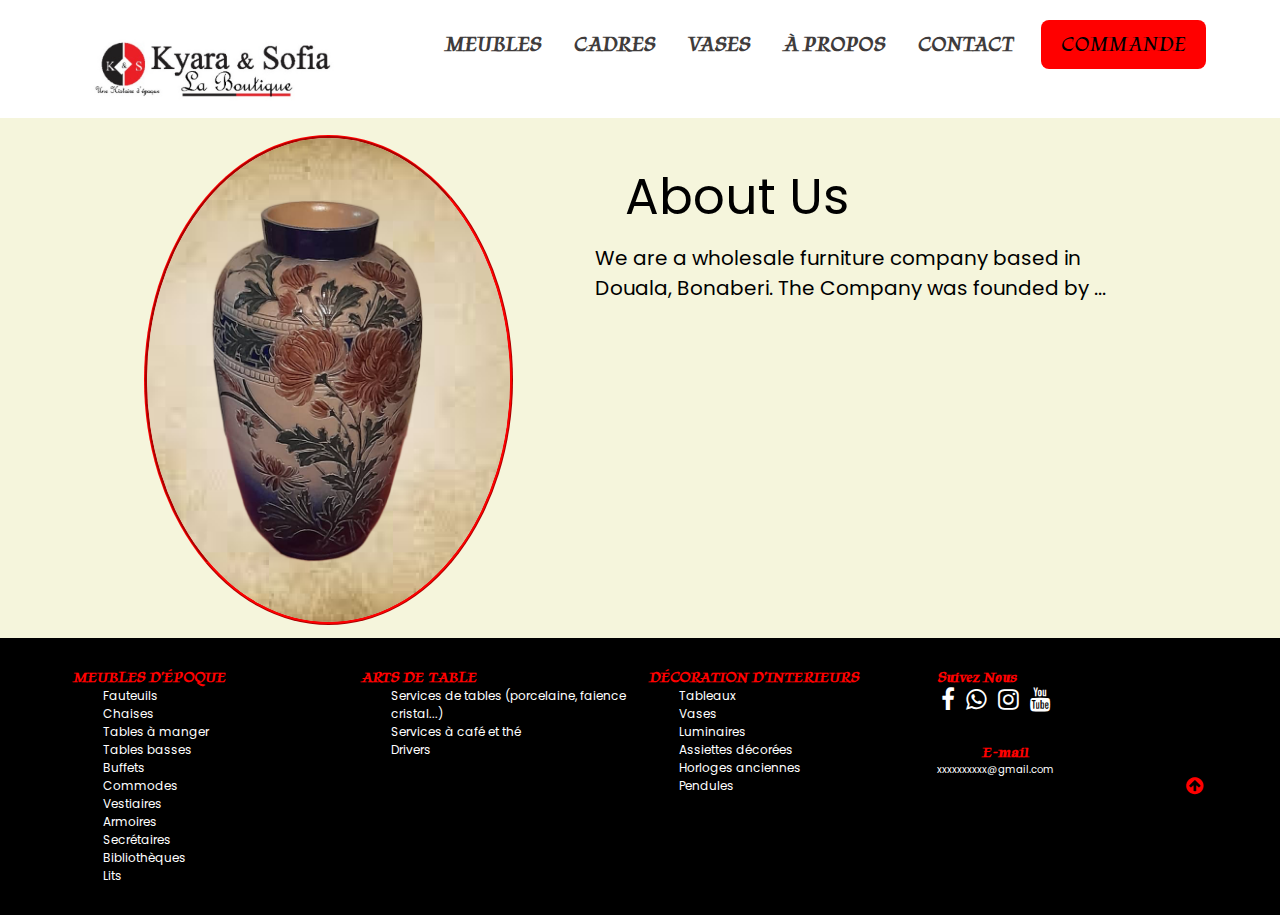
<file: about.html>
<!DOCTYPE html>
<html lang="en">
<head>
    <meta charset="UTF-8">
    <meta http-equiv="X-UA-Compatible" content="IE=edge">
    <meta name="viewport" content="width=device-width, initial-scale=1.0">
    <title>kyara&Sofia</title>
    <link rel="stylesheet" href="./css/globalStyles.css">
      <!-- ===== Link Swiper's CSS ===== -->
      <link rel="stylesheet" href="https://unpkg.com/swiper/swiper-bundle.min.css"/>
      <link rel="preconnect" href="https://fonts.googleapis.com">
      <link rel="preconnect" href="https://fonts.gstatic.com" crossorigin>
      <link href="https://fonts.googleapis.com/css2?family=Tapestry&display=swap" rel="stylesheet">
      <!-- ===== Fontawesome CDN Link ===== -->
      <link rel="stylesheet" href="https://cdnjs.cloudflare.com/ajax/libs/font-awesome/6.0.0-beta3/css/all.min.css"/>
    <!-- Font Awesome Icons -->
    <link rel="stylesheet" href="./css/all.css">
    <link rel="stylesheet" href="https://cdnjs.cloudflare.com/ajax/libs/font-awesome/4.7.0/css/font-awesome.min.css">
    <link href="./css/aos.css" rel="stylesheet">
    <link href="./css/about.css" rel="stylesheet">
</head>
<body>
    <div class="nav">
        <div class="container">
            <div class="nav__wrapper">
                <a href="index.html">
                    <img src="./img/logo.jpg" alt="anne shop">
                </a>
                <!-- /*-======================== navigation styling====================================== */ -->
                <nav>
                    <div class="nav__icon">
                        <svg
                                xmlns="http://www.w3.org/2000/svg"
                                width="24"
                                height="24"
                                viewBox="0 0 24 24"
                                fill="none"
                                stroke="currentColor"
                                stroke-width="2"
                                stroke-linecap="round"
                                stroke-linejoin="round"
                                class="feather feather-menu">
                                <line x1="3" y1="12" x2="21" y2="12" />
                                <line x1="3" y1="6" x2="21" y2="6" />
                                <line x1="3" y1="18" x2="21" y2="18" />
                       </svg>
                    </div>
                    <div class="nav__bgOverlay" ></div>

                    <ul class="nav__list" >


                    <div class="nav__close">
                        <svg
                                xmlns="http://www.w3.org/2000/svg"
                                width="24"
                                height="24"
                                viewBox="0 0 24 24"
                                fill="none"
                                stroke="currentColor"
                                stroke-width="2"
                                stroke-linecap="round"
                                stroke-linejoin="round"
                                class="feather feather-x">
                                <line x1="18" y1="6" x2="6" y2="18" />
                                <line x1="6" y1="6" x2="18" y2="18" />
                                </svg>
                    </div> 
                    <div class="nav__list__wrapper">
                        
                            <li><a href="category-chairs.html" class="nav__link">MEUBLES</a></li>
                            <li><a href="category-frame.html" class="nav__link">CADRES</a></li>
                            <li><a href="category-vase.html" class="nav__link">VASES</a></li>
                            <li><a href="about.html" class="nav__link">À PROPOS</a></li>
                            <li><a href="contact.html" class="nav__link">CONTACT</a></li>
                            <li><a href="commande.html" class="btn primary-btn">COMMANDE</a></li>
                        
                    </div> 
                </ul>
                </nav>
            </div>
        </div>
    </div>
    <!-- <!-======================== navigation styling====================================== > -->
    <!-- <!-======================== navigation styling====================================== > -->

    <section class="container">
        <div class="site-content">

            
            <div class="posts">
                <div class="post-content" >
                    <div class="post-image">
                        <div>
                            <img src="./img/vase 1.png" class="img" alt="blog1">
                        </div>
                    </div>
               </div>
            </div>

            <aside class="sidebar">
                <div class="category">
                    <div class="aboutheader">About Us</div>
                    <div class="aboutcontent"> 
                            We are a wholesale furniture company based in Douala, Bonaberi. The Company was founded by ...
                    </div>

                    </ul>
                </div>

            </aside>
        </div>
    </section>
    
 <!-- <!-======================== navigation styling====================================== > -->
<!-- -------------x------------- Footer --------------------x------------------- -->
    <footer class="footer">
        <div class="container">
            <div class="about-us" >
                <h2>MEUBLES D'ÉPOQUE</h2>
                <div>
                     <ul class="meubles">
                         <li>Fauteuils</li>
                         <li>Chaises</li>
                         <li>Tables  à manger</li>
                         <li>Tables basses</li>
                         <li>Buffets</li>
                         <li>Commodes</li>
                         <li>Vestiaires</li>
                         <li>Armoires </li>
                         <li>Secrétaires</li>
                         <li>Bibliothèques</li>
                         <li>Lits</li>
                     </ul>
               </div>
                
            </div>
            <div class="newsletter" >
                <h2>ARTS DE TABLE</h2>
                <ul>
                    <li>Services de tables (porcelaine, faience cristal...)</li>
                    <li>Services à café et thé  </li>
                    <li>Drivers</li>
                </ul>
            </div>
            <div class="instagram" >
                <h2>DÉCORATION D'INTERIEURS</h2>
                <div >
                   <ul>
                       <li>Tableaux</li>
                       <li>Vases</li>
                       <li>Luminaires</li>
                       <li>Assiettes décorées</li>
                       <li>Horloges anciennes</li>
                       <li>Pendules</li>
                   </ul>
                </div>
            </div>
            <div class="follow" >
                <h2>Suivez Nous</h2>
               
                <div>
                    <i class="fa fa-facebook" style='font-size:24px'></i>
                    <i class="fa fa-whatsapp"style='font-size:24px'></i>
                    <i class="fa fa-instagram" style='font-size:24px'></i>
                    <i class="fa fa-youtube" style='font-size:24px'></i>
                </div>
                <h2 class="email">E-mail</h2>
                <div class="emaill">xxxxxxxxxx@gmail.com</div>
            </div>
        </div>
       
        <div class="move-up">
            <span><i class="fa fa-arrow-circle-up fa-2x" style="color: red;"></i></span>
        </div>
    </footer>

    <!-- -------------x------------- Footer --------------------x------------------- -->
    <!-- Jquery Library file -->
    <script src="./js/Jquery3.4.1.min.js"></script>
    <!-- Swiper JS -->
  <script src="https://unpkg.com/swiper/swiper-bundle.min.js"></script>

   <!-- aos scripts -->
   <script src="https://unpkg.com/aos@next/dist/aos.js"></script>
    <script src="./js/index.js"></script>
</body>
</html>
</file>
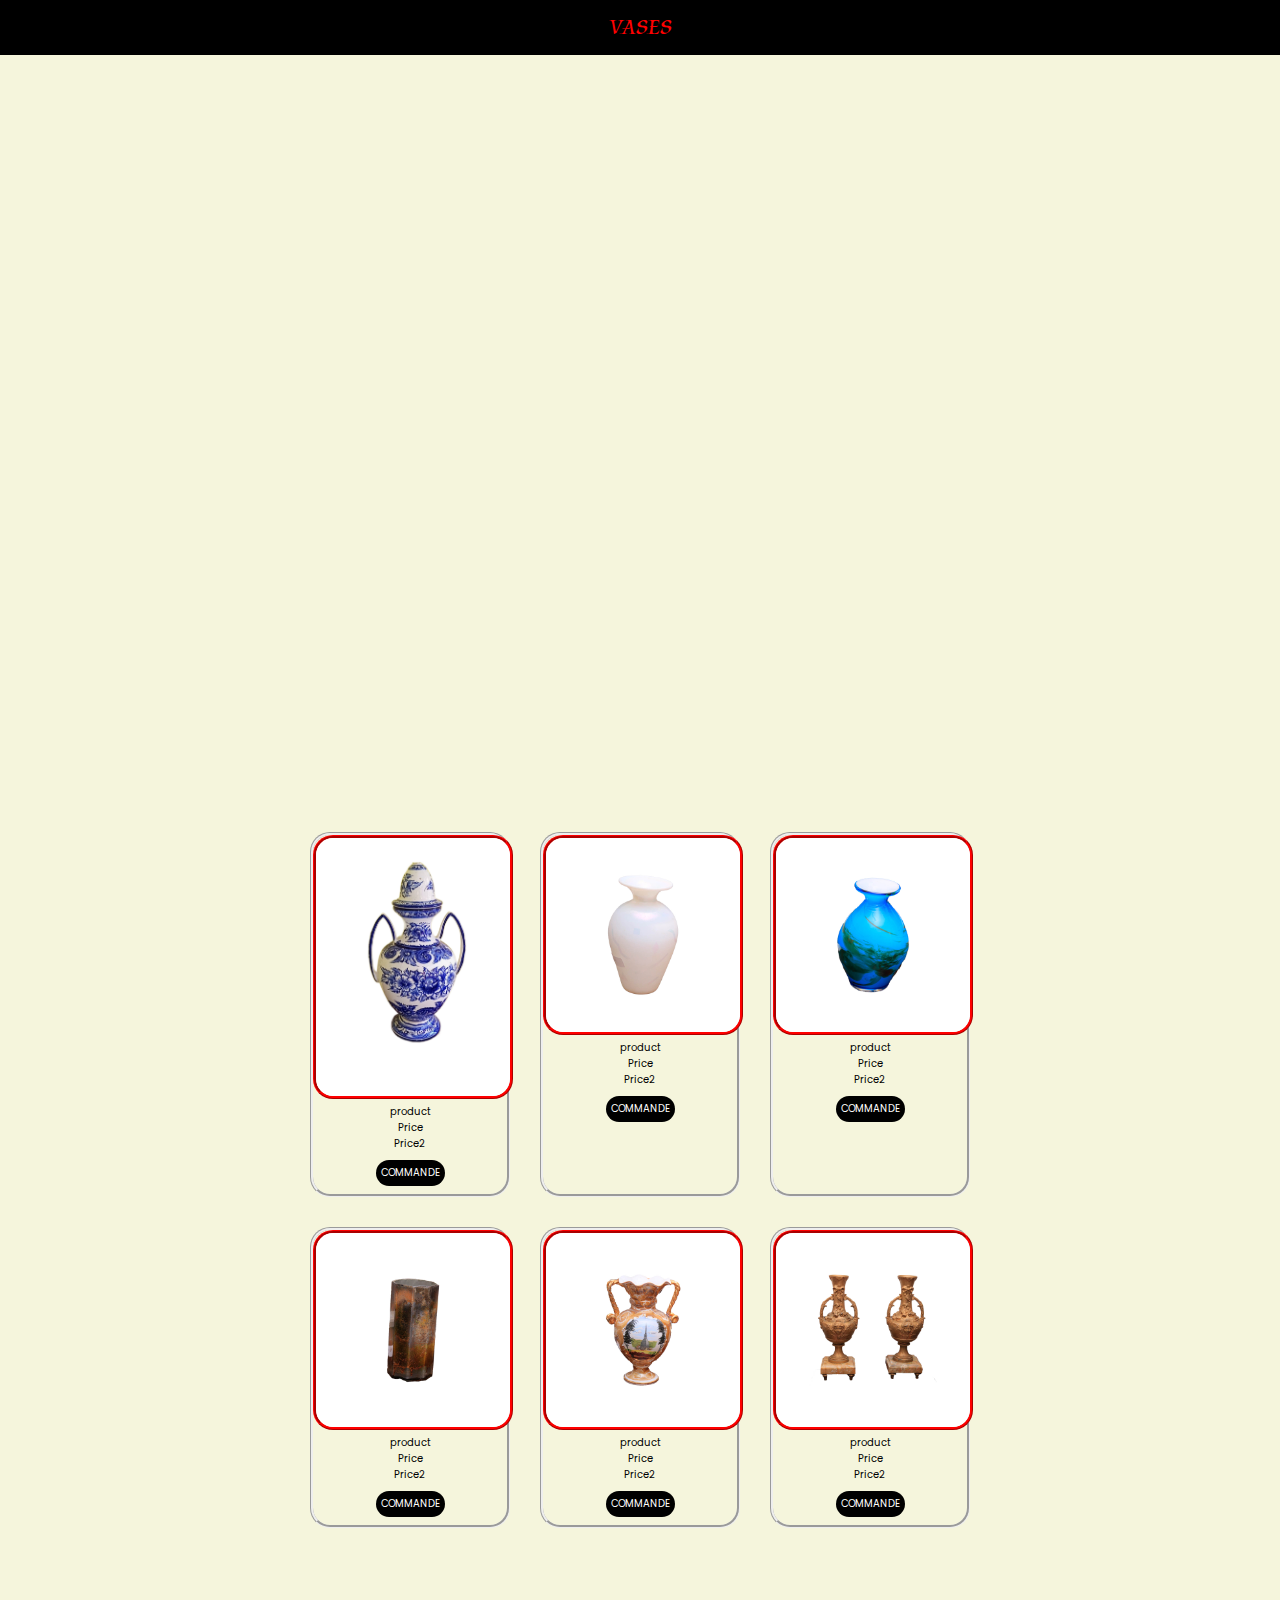
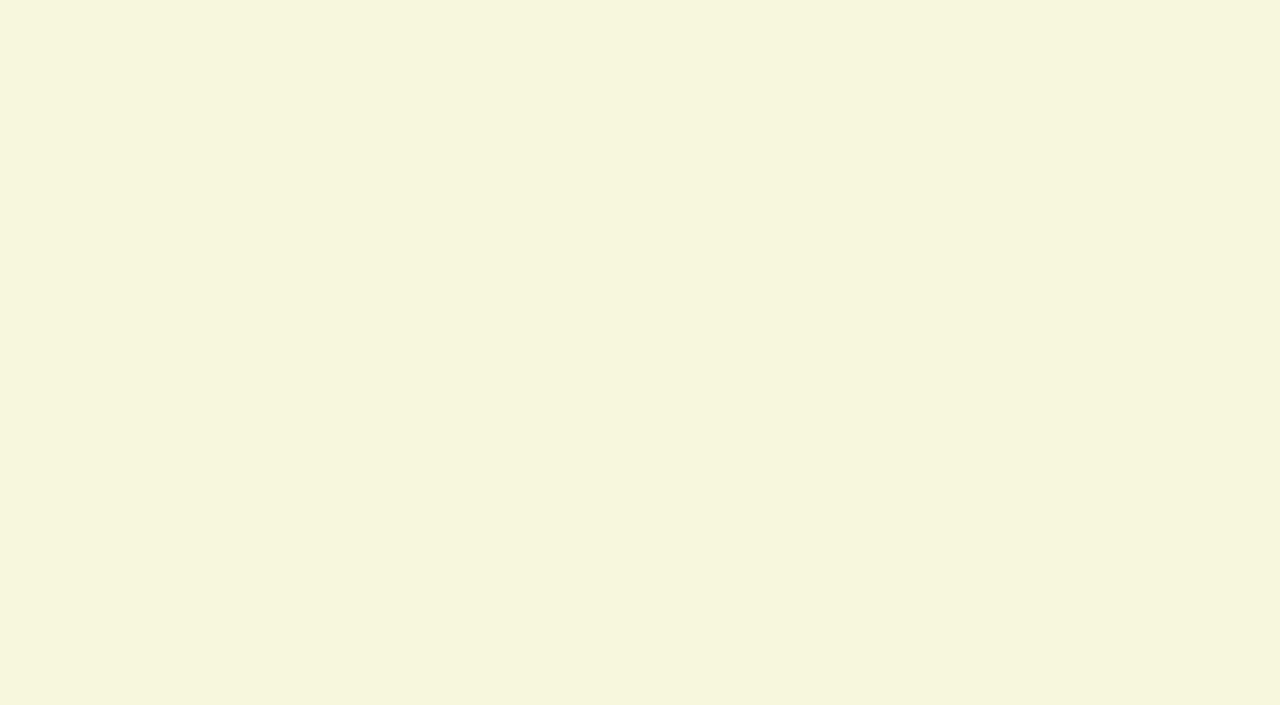
<file: categories.html>
<!DOCTYPE html>
<html lang="en"> 
<head>
    <meta charset="UTF-8">
    <meta http-equiv="X-UA-Compatible" content="IE=edge">
    <meta name="viewport" content="width=device-width, initial-scale=1.0">
    <title>kyara&Sofia</title>
     <!-- ===== Fontawesome CDN Link ===== -->
  
     <link rel="stylesheet" href="https://cdnjs.cloudflare.com/ajax/libs/font-awesome/6.0.0-beta3/css/all.min.css"/>
    <link rel="stylesheet" href="./css/globalStyles.css">
      <!-- ===== Link Swiper's CSS ===== -->
     <link rel="stylesheet" href="https://unpkg.com/swiper/swiper-bundle.min.css"/>
    <link href="./css/categories.css" rel="stylesheet">
      
    <!-- Font Awesome Icons -->
    
    <link rel="stylesheet" href="https://cdnjs.cloudflare.com/ajax/libs/font-awesome/4.7.0/css/font-awesome.min.css">
    <link rel="preconnect" href="https://fonts.googleapis.com">
    <link rel="preconnect" href="https://fonts.gstatic.com" crossorigin>
    <link href="./css/aos.css" rel="stylesheet">
    
<link rel="preconnect" href="https://fonts.gstatic.com" crossorigin>
<link href="https://fonts.googleapis.com/css2?family=Tapestry&display=swap" rel="stylesheet">

      <!-- ===== Fontawesome CDN Link ===== -->
     
</head>
<body>
    
    <!-- <!-======================== navigation styling====================================== > -->
   
    <div class="cat-title">VASES</div> 
    <div class="vasespace"></div>
    <section class="section">
      
        <div class="category">
            <div class="product">
                <div class="image">
                <img src="./img/vase 5.png" alt="pic 1">
                </div>
                <div class="productID"  >product</div>
                <div>Price</div>
                <div>Price2</div>
                <div><a href="./commande.html">COMMANDE</a></div>
            </div>
            <div class="product">
                <div class="image">
                <img src="./pics/vase/60.jpg" alt="pic 1">
                </div>
                <div class="productID" >product</div>
                <div>Price</div>
                <div>Price2</div>
                <div><a href="./commande.html">COMMANDE</a></div>
            </div>
            <div class="product">
                <div class="image">
                <img src="./pics/vase/61.jpg" alt="pic 1">
                </div>
                <div class="productID" >product</div>
                <div>Price</div>
                <div>Price2</div>
                <div><a href="./commande.html">COMMANDE</a></div>
            </div>
            <div class="product">
                <div class="image">
                <img src="./pics/vase/62.jpg" alt="pic 1">
                </div>
                <div class="productID" >product</div>
                <div>Price</div>
                <div>Price2</div>
                <div><a href="./commande.html">COMMANDE</a></div>
            </div>
            <div class="product">
                <div class="image">
                <img src="./pics/vase/63.jpg" alt="pic 1">
                </div>
                <div class="productID" >product</div>
                <div>Price</div>
                <div>Price2</div>
                <div><a href="./commande.html">COMMANDE</a></div>
            </div>
            <div class="product">
                <div class="image">
                <img src="./pics/vase/64.jpg" alt="pic 1">
                </div>
                <div class="productID" >product</div>
                <div>Price</div>
                <div>Price2</div>
                <div><a href="./commande.html">COMMANDE</a></div>
            </div>
          
            </div>
          
    

    </div>
   
    </section>

    <div class="vasespace"></div>


     <!-- <!-======================== categories styling====================================== > -->

</body>
</html>
</file>
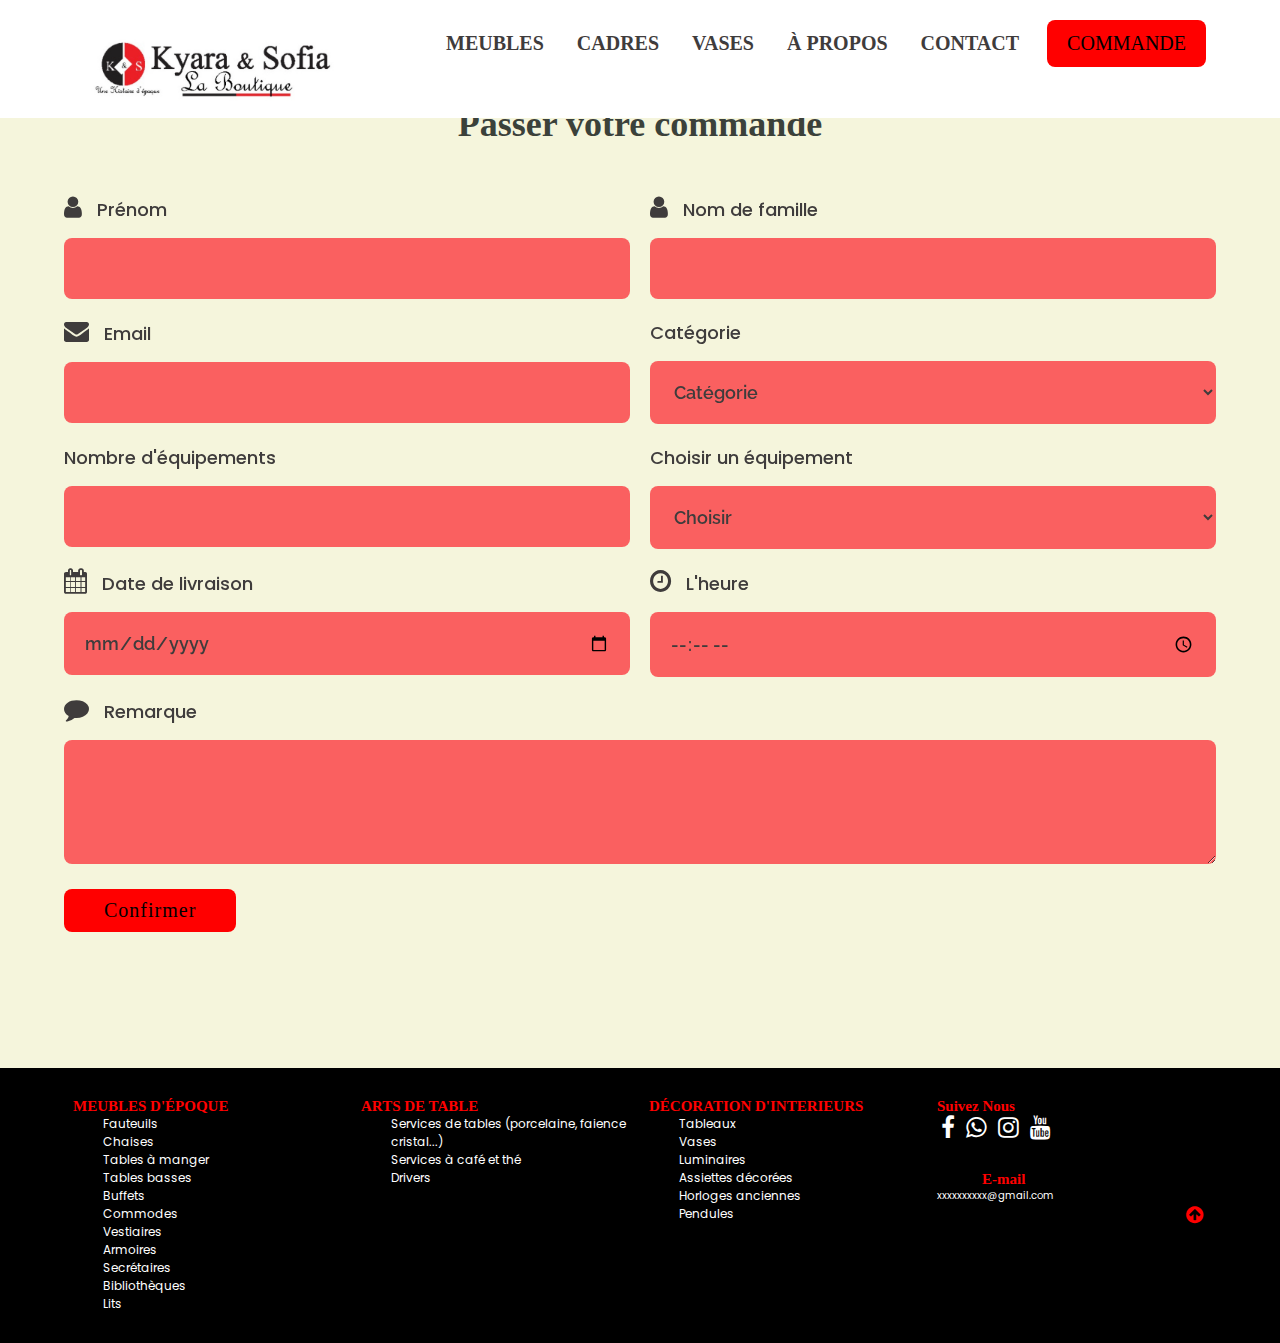
<file: commande.html>
<!DOCTYPE html>
<html lang="en">
<head>
    <meta charset="UTF-8">
    <meta http-equiv="X-UA-Compatible" content="IE=edge">
    <meta name="viewport" content="width=device-width, initial-scale=1.0">
    <title>kyara&Sofia</title>
    
    <link rel="stylesheet" href="./css/globalStyles.css">
    <link rel="stylesheet" href="./css/commande.css">
   <!-- aos library css  -->
   <link rel="stylesheet" href="https://unpkg.com/aos@next/dist/aos.css" />
      <!-- ===== Fontawesome CDN Link ===== -->
      <link rel="stylesheet" href="https://cdnjs.cloudflare.com/ajax/libs/font-awesome/6.0.0-beta3/css/all.min.css"/>
    <!-- Font Awesome Icons -->
    <link rel="stylesheet" href="./css/all.css">
    <link rel="stylesheet" href="https://cdnjs.cloudflare.com/ajax/libs/font-awesome/4.7.0/css/font-awesome.min.css">
    <link href="./css/aos.css" rel="stylesheet">
    
</head>
<body>
    <div class="nav">
        <div class="container">
            <div class="nav__wrapper">
                <a href="index.html">
                    <img src="./img/logo.jpg" alt="anne shop">
                </a>
                <!-- /*-======================== navigation styling====================================== */ -->
                <nav>
                    <div class="nav__icon">
                        <svg
                                xmlns="http://www.w3.org/2000/svg"
                                width="24"
                                height="24"
                                viewBox="0 0 24 24"
                                fill="none"
                                stroke="currentColor"
                                stroke-width="2"
                                stroke-linecap="round"
                                stroke-linejoin="round"
                                class="feather feather-menu">
                                <line x1="3" y1="12" x2="21" y2="12" />
                                <line x1="3" y1="6" x2="21" y2="6" />
                                <line x1="3" y1="18" x2="21" y2="18" />
                       </svg>
                    </div>
                    <div class="nav__bgOverlay" ></div>

                    <ul class="nav__list" >


                    <div class="nav__close">
                        <svg
                                xmlns="http://www.w3.org/2000/svg"
                                width="24"
                                height="24"
                                viewBox="0 0 24 24"
                                fill="none"
                                stroke="currentColor"
                                stroke-width="2"
                                stroke-linecap="round"
                                stroke-linejoin="round"
                                class="feather feather-x">
                                <line x1="18" y1="6" x2="6" y2="18" />
                                <line x1="6" y1="6" x2="18" y2="18" />
                                </svg>
                    </div> 
                    <div class="nav__list__wrapper">
                            
                            <li><a href="category-chairs.html" class="nav__link">MEUBLES</a></li>
                            <li><a href="category-frame.html" class="nav__link">CADRES</a></li>
                            <li><a href="category-vase.html" class="nav__link">VASES</a></li>
                            <li><a href="about.html" class="nav__link">À PROPOS</a></li>
                            <li><a href="contact.html" class="nav__link">CONTACT</a></li>
                            <li><a href="commande.html" class="btn primary-btn">COMMANDE</a></li>
                        
                    </div> 
                </ul>
                </nav>
            </div>
        </div>
    </div>
    <!-- <!-======================== navigation styling====================================== > -->
    
    
    <!-- =======================commande============================================= -->
 
 <!-- Booking Section -->
 <container>
 <section id="form">
    <div class="container">
      <h3 class="form__title">Passer votre commande</h3>
      <div class="form__wrapper">
        <form  action="commande.php" method="POST" netlify>
          <div class="form__group"data-aos="flip-right">
            <label for="firstName"> <i class="fa fa-user icon" style="font-size: 25px;"></i> &nbsp;&nbsp;Prénom</label>
           
            <input type="text" id="firstName" name="first_name" required>
          </div>
          <div class="form__group" data-aos="flip-right">
            <label for="lastName"><i class="fa fa-user icon" style="font-size: 25px;"></i> &nbsp;&nbsp;Nom de famille</label>
            <input type="text" id="lastName" name="last_name" required>
          </div>
          <div class="form__group" data-aos="flip-right">
            <label for="email"><i class="fa fa-envelope icon" style="font-size: 25px;"></i> &nbsp;&nbsp;Email</label>
            <input type="email" id="email" name="email" required>
          </div>
          <div class="form__group" data-aos="flip-right">
            <label for="tableType">Catégorie</label>
            <select name="table_type" id="tableType" required>
              <option selected disabled>Catégorie</option>
              <option value="small">MEUBLES D'ÉPOQUE</option>
              <option value="medium">ARTS DE TABLE</option>
              <option value="large">DÉCORATION D'INTERIEURS</option>
            </select>
          </div>
          <div class="form__group" data-aos="flip-right">
            <label for="guestNumber">Nombre d'équipements</label>
            <input type="number" id="guestNumber" name="guest_number" min="1" max="100" required>
          </div>
          <div class="form__group" data-aos="flip-right">
            <label for="placement">Choisir un équipement</label>
            <select name="Placement" id="placement">
              <option selected disabled>Choisir</option>
              <option value="Chaises">Chaises</option>
              <option value="Fauteuils">Fauteuils</option>
              <option value="Tables basses">Tables basses</option>
              <option value="Buffets">Buffets</option>
              <option value="Commodes">Commodes</option>
              <option value="Vestiaires">Vestiaires</option>
              <option value="Armoires">Armoires </option>
              <option value="Secrétaires">Secrétaires</option>
              <option value="Bibliothèques">Bibliothèques</option>
              <option value="Lits">Lits</option>
              <option value="Tables  à manger">Tables  à manger</option>
              <option value="Services de tables">Services de tables</option>
              <option value="Services à café et thé ">Services à café et thé </option>
              <option value="Drivers">Drivers</option>
              <option value="Tableaux">Tableaux</option>
              <option value="Vases">Vases</option>
              <option value="Luminaires">Luminaires</option>
              <option value="Assiettes décorées">Assiettes décorées</option>
              <option value="Horloges anciennes">Horloges anciennes</option>
              <option value="Pendules">Pendules</option>
            </select>
          </div>
          <div class="form__group" data-aos="flip-right">
            <label for="date"><i class="fa fa-calendar icon" style="font-size: 25px;"></i> &nbsp;&nbsp;Date de livraison</label>
            <input type="date" id="date" name="Date" required>
          </div>
          <div class="form__group" data-aos="flip-right">
            <label for="time"> <i class="fa fa-clock icon" style="font-size: 25px;"></i> &nbsp;&nbsp;L'heure</label>
            <input type="time" id="time" name="Time" required>
          </div>
          <div class="form__group form__group__full" data-aos="flip-right">
            <label for="note"><i class="fa fa-comment icon" style="font-size: 25px;"></i> &nbsp;&nbsp;Remarque</label>
            <textarea name="Note" id="note" rows="4"></textarea>
          </div>
          <button type="submit" class="btn primary-btn">Confirmer</button>
        </form>
      </div>
    </div>
  </section>
  
  <!-- End Booking Section -->

    <!-- =======================commande============================================= -->
<!-- -------------x------------- Footer --------------------x------------------- -->
    <footer class="footer">
        <div class="container">
            <div class="about-us" >
                <h2>MEUBLES D'ÉPOQUE</h2>
                <div>
                     <ul class="meubles">
                         <li>Fauteuils</li>
                         <li>Chaises</li>
                         <li>Tables  à manger</li>
                         <li>Tables basses</li>
                         <li>Buffets</li>
                         <li>Commodes</li>
                         <li>Vestiaires</li>
                         <li>Armoires </li>
                         <li>Secrétaires</li>
                         <li>Bibliothèques</li>
                         <li>Lits</li>
                     </ul>
               </div>
                
            </div>
            <div class="newsletter" >
                <h2>ARTS DE TABLE</h2>
                <ul>
                    <li>Services de tables (porcelaine, faience cristal...)</li>
                    <li>Services à café et thé  </li>
                    <li>Drivers</li>
                </ul>
            </div>
            <div class="instagram" >
                <h2>DÉCORATION D'INTERIEURS</h2>
                <div >
                   <ul>
                       <li>Tableaux</li>
                       <li>Vases</li>
                       <li>Luminaires</li>
                       <li>Assiettes décorées</li>
                       <li>Horloges anciennes</li>
                       <li>Pendules</li>
                   </ul>
                </div>
            </div>
            <div class="follow" >
                <h2>Suivez Nous</h2>
               
                <div>
                    <i class="fa fa-facebook" style='font-size:24px'></i>
                    <i class="fa fa-whatsapp"style='font-size:24px'></i>
                    <i class="fa fa-instagram" style='font-size:24px'></i>
                    <i class="fa fa-youtube" style='font-size:24px'></i>
                </div>
                <h2 class="email">E-mail</h2>
                <div>xxxxxxxxxx@gmail.com</div>
            </div>
        </div>
       
        <div class="move-up">
            <span><i class="fa fa-arrow-circle-up fa-2x" style="color: red;"></i></span>
        </div>
    </footer>

    <!-- -------------x------------- Footer --------------------x------------------- -->
    <!-- Jquery Library file -->
    <script src="./js/Jquery3.4.1.min.js"></script>
    <!-- Swiper JS -->
  <script src="https://unpkg.com/swiper/swiper-bundle.min.js"></script>
  <!-- aos scripts -->
  <script src="https://unpkg.com/aos@next/dist/aos.js"></script>
 
    <script src="./js/index.js"></script>
</body>
</html>
</file>
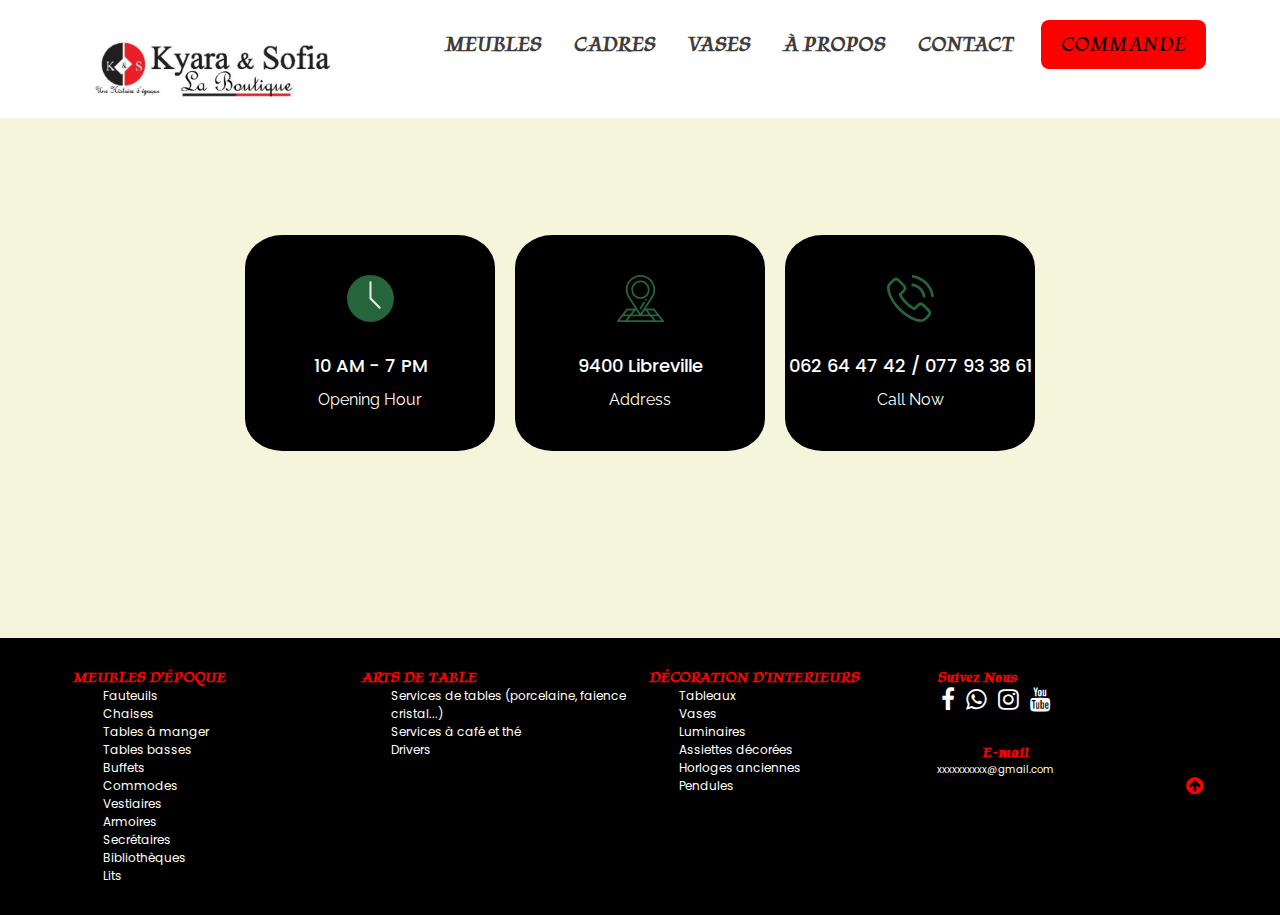
<file: contact.html>
<!DOCTYPE html>
<html lang="en">
<head>
    <meta charset="UTF-8">
    <meta http-equiv="X-UA-Compatible" content="IE=edge">
    <meta name="viewport" content="width=device-width, initial-scale=1.0">
    <title>kyara&Sofia</title>
    <link rel="stylesheet" href="./css/globalStyles.css">
      <!-- ===== Link Swiper's CSS ===== -->
      <link rel="stylesheet" href="https://unpkg.com/swiper/swiper-bundle.min.css"/>
      <link rel="preconnect" href="https://fonts.googleapis.com">
      <link rel="preconnect" href="https://fonts.gstatic.com" crossorigin>
      <link href="https://fonts.googleapis.com/css2?family=Tapestry&display=swap" rel="stylesheet">
      <!-- ===== Fontawesome CDN Link ===== -->
      <link rel="stylesheet" href="https://cdnjs.cloudflare.com/ajax/libs/font-awesome/6.0.0-beta3/css/all.min.css"/>
    <!-- Font Awesome Icons -->
    <link rel="stylesheet" href="./css/all.css">
    <link rel="stylesheet" href="./css/contact.css">
    <link rel="stylesheet" href="https://cdnjs.cloudflare.com/ajax/libs/font-awesome/4.7.0/css/font-awesome.min.css">

</head>
<body>
    <div class="nav">
        <div class="container">
            <div class="nav__wrapper">
                <a href="index.html">
                    <img src="./img/logo.jpg" alt="anne shop">
                </a>
                <!-- /*-======================== navigation styling====================================== */ -->
                <nav>
                    <div class="nav__icon">
                        <svg
                                xmlns="http://www.w3.org/2000/svg"
                                width="24"
                                height="24"
                                viewBox="0 0 24 24"
                                fill="none"
                                stroke="currentColor"
                                stroke-width="2"
                                stroke-linecap="round"
                                stroke-linejoin="round"
                                class="feather feather-menu">
                                <line x1="3" y1="12" x2="21" y2="12" />
                                <line x1="3" y1="6" x2="21" y2="6" />
                                <line x1="3" y1="18" x2="21" y2="18" />
                       </svg>
                    </div>
                    <div class="nav__bgOverlay" ></div>

                    <ul class="nav__list" >


                    <div class="nav__close">
                        <svg
                                xmlns="http://www.w3.org/2000/svg"
                                width="24"
                                height="24"
                                viewBox="0 0 24 24"
                                fill="none"
                                stroke="currentColor"
                                stroke-width="2"
                                stroke-linecap="round"
                                stroke-linejoin="round"
                                class="feather feather-x">
                                <line x1="18" y1="6" x2="6" y2="18" />
                                <line x1="6" y1="6" x2="18" y2="18" />
                                </svg>
                    </div> 
                    <div class="nav__list__wrapper">
                            
                            <li><a href="category-chairs.html" class="nav__link">MEUBLES</a></li>
                            <li><a href="category-frame.html" class="nav__link">CADRES</a></li>
                            <li><a href="category-vase.html" class="nav__link">VASES</a></li>
                            <li><a href="about.html" class="nav__link">À PROPOS</a></li>
                            <li><a href="contact.html" class="nav__link">CONTACT</a></li>
                            <li><a href="commande.html" class="btn primary-btn">COMMANDE</a></li>
                        
                    </div> 
                </ul>
                </nav>
            </div>
        </div>
    </div>
    <!-- <!-======================== navigation styling====================================== > -->
    
 <!-- Store Info Section -->
 <section id="storeInfo" data-aos="fade-up">
    <div class="container">
      <div class="storeInfo__wrapper">
        <div class="storeInfo__item">
          <div class="storeInfo__icon">
            <img src="./images/wall-clock-icon.svg" alt="clock icon">
          </div>
          <h3 class="storeInfo__title">
            10 AM - 7 PM
          </h3>
          <p class="storeInfo__text">
            Opening Hour
          </p>
        </div>
        <div class="storeInfo__item">
          <div class="storeInfo__icon">
            <img src="./images/address-icon.svg" alt="clock icon">
          </div>
          <h3 class="storeInfo__title">
            9400 Libreville
          </h3>
          <p class="storeInfo__text">
            Address
          </p>
        </div>
        <div class="storeInfo__item">
          <div class="storeInfo__icon">
            <img src="./images/phone-icon.svg" alt="clock icon">
          </div>
          <h3 class="storeInfo__title">
            062 64 47 42 / 077 93 38 61
          </h3>
          <p class="storeInfo__text">
            Call Now
          </p>
        </div>
      </div>
    </div>
  </section>
  <!-- End Store Info Section -->
<!-- -------------x------------- Footer --------------------x------------------- -->
    <footer class="footer">
        <div class="container">
            <div class="about-us" >
                <h2>MEUBLES D'ÉPOQUE</h2>
                <div>
                     <ul class="meubles">
                         <li>Fauteuils</li>
                         <li>Chaises</li>
                         <li>Tables  à manger</li>
                         <li>Tables basses</li>
                         <li>Buffets</li>
                         <li>Commodes</li>
                         <li>Vestiaires</li>
                         <li>Armoires </li>
                         <li>Secrétaires</li>
                         <li>Bibliothèques</li>
                         <li>Lits</li>
                     </ul>
               </div>
                
            </div>
            <div class="newsletter" >
                <h2>ARTS DE TABLE</h2>
                <ul>
                    <li>Services de tables (porcelaine, faience cristal...)</li>
                    <li>Services à café et thé  </li>
                    <li>Drivers</li>
                </ul>
            </div>
            <div class="instagram" >
                <h2>DÉCORATION D'INTERIEURS</h2>
                <div >
                   <ul>
                       <li>Tableaux</li>
                       <li>Vases</li>
                       <li>Luminaires</li>
                       <li>Assiettes décorées</li>
                       <li>Horloges anciennes</li>
                       <li>Pendules</li>
                   </ul>
                </div>
            </div>
            <div class="follow" >
                <h2>Suivez Nous</h2>
               
                <div>
                    <i class="fa fa-facebook" style='font-size:24px'></i>
                    <i class="fa fa-whatsapp"style='font-size:24px'></i>
                    <i class="fa fa-instagram" style='font-size:24px'></i>
                    <i class="fa fa-youtube" style='font-size:24px'></i>
                </div>
                <h2 class="email">E-mail</h2>
                <div class="emaill">xxxxxxxxxx@gmail.com</div>
            </div>
        </div>
       
        <div class="move-up">
            <span><i class="fa fa-arrow-circle-up fa-2x" style="color: red;"></i></span>
        </div>
    </footer>

    <!-- -------------x------------- Footer --------------------x------------------- -->
    <!-- Jquery Library file -->
    <script src="./js/Jquery3.4.1.min.js"></script>
    <!-- Swiper JS -->
  <script src="https://unpkg.com/swiper/swiper-bundle.min.js"></script>

 
    <script src="./js/index.js"></script>  <!-- aos scripts -->
    <script src="https://unpkg.com/aos@next/dist/aos.js"></script>
</body>
</html>
</file>
<file: css/globalStyles.css>
@import url('https://fonts.googleapis.com/css2?family=Poppins:wght@500;600&family=Raleway:wght@400;500;600&display=swap');
html {
	font-size: 10px;
	
} 
body {
	background: beige;
	overflow-x: hidden;
	visibility: visible;
} 
section {
	padding: 100px 0;
}
@media only screen and (max-width: 767px) {
	section {
		padding: 50px 0;
	}
}
.container {
	max-width: 1200px;
	width: 90%;
	margin: 0 auto;
}
:root {
	--green-1: #26643b;
	--green-2: #a2de96;
	--lightGreen-1: #d6e5d8;
	--lightGreen-2: #f5fcf4;
	--black-1: #3b413a;
	--black-2: #3f3c3c;
	--black-3: #5b6359;
	--white-1: #e8e8e8;
}


img {
	width: 100%;
	height: 100%;
	object-fit: contain;
}
h1,
h2,
h3,
h4 {
	font-family: 'Tapestry', cursive;
}
p {
	font-family: Raleway;
	font-weight: 400;
	line-height: 1.4em;
	font-size: 1.8rem;
}
a {
	display: inline-block;
	text-decoration: none;
  
}
button{
  cursor: pointer;
}
 
div i {
  cursor: pointer;
}

button:hover{
  background-image: linear-gradient(90deg, 
  #00C0FF 0%, #FFCF00 49%, #FC4F4F 80%, 
  #00C0FF 100%);
  animation:slidebg 5s linear infinite;
color: black;
cursor: pointer;
}

/*-======================== navigation styling====================================== */
.nav{
    padding:0;
    padding-top: 2rem;
    position: sticky;
    z-index: 99;
    width: 100%;
    top: 0; 
    background: rgb(255, 255, 255);
    
}
.nav .container img{
	width: 30rem;
	
}
.nav__icon,
.nav__close,
.nav__bgOverlay {
	display: none;
} 
.nav__wrapper {
	display: flex;
	justify-content: space-between;
}
.nav__list li {
	display: inline-block;
	color: red;
  margin: 0 1rem;

}
.nav__list .nav__link {
	font-size: 20px;
  font-weight: 600;
	font-family: 'Tapestry', cursive;
	color: var(--black-2);
	padding: 0.5rem;
  
}


.nav__list li:hover .nav__link {
color: rgb(255, 30, 0) ;
}
.btn {
	color: var(--green-1);
	font-family: Poppins;
	font-weight: 300;
	border-radius: 8px;
	font-size: 2rem !important;
	padding: 1.2rem 2rem;
}
.btn:hover{
    background-image: linear-gradient(90deg, 
    #00C0FF 0%, #FFCF00 49%, #FC4F4F 80%, 
    #00C0FF 100%);
    animation:slidebg 5s linear infinite;
	color: black;
 }
.primary-btn {
	color: black;
	background: red;
  font-family: 'Tapestry', cursive;

}




@media only screen and (max-width: 768px) {
	.nav {
		position: sticky;
		/* overflow-x: scroll; */
	}
	.nav__icon {
		display: block;
	}
	.nav__icon svg,
	.nav__close svg {
	cursor: pointer;
		height: 30px;
		width: 30px;
	}
	.nav__close {
		display: block;
		position: absolute;
		color: red;
		right: 1rem;
		top: 1rem;
		cursor: pointer;
	}


    .nav__list {
		z-index: 1000;
		position: absolute; 
		left: 100%;
		top: 0;
		height: 100vh;
		width: 70%;
		background: var(--lightGreen-1);
		display: flex;
		align-items: center;
		justify-content: flex-end;
		padding-right: 2rem;
		transform: translate(0%);
		overflow: hidden;
		transition: 0.3s ease-in transform;
        margin-top : 2rem;
	}


    .nav__list.show { 
		transform: translate(-100%);
	}
    .nav__list li {
		display: block;
		text-align: right;
		margin-bottom: 2rem;
	}
    .nav__list a {
		font-size: 1.6rem;
	}


    .nav__bgOverlay {
		position: absolute;
		left: 0;
		top: 0;
		z-index: 1000;
		height: 100vh;
		width: 100%;
		background: rgba(18, 24, 14, 0.808);
		display: none;
	}
	


    

}


/* ==========================navigation styling================================================= */


/* <!-- ----------x---------- house--------x-------- --> */

.body1{
  height: 550px;
  max-width: 100%;
  background-image: linear-gradient(rgba(17, 4, 4, 0.75),rgba(14, 15, 15, 0.75)),url(./house.jpg);
  margin-top: 0;
  margin-bottom: 10em;


}


.body1  .house .head{
padding-top: 15rem;
  
  font-weight: 500px;
 font-size: 100px;
  text-align: center;
color:white;
font-family: 'Lobster Two', cursive;

}



.body1  .house .body{
  
  font-family: 'My Soul', cursive;
  font-size: 70px;
  color: red;
  text-align: center;
}


@media only screen and (max-width: 768px) {

.body1 .house .body{
  font-size: 50px;
}

.body1  .house .head{
  font-weight: 250px;
  font-size: 70px;
}

}
/* <!-- ----------x---------- house--------x-------- --> */




/* --------------- Blog Carousel ------------ */
/* === Google Font Import - Poppins === */
@import url('https://fonts.googleapis.com/css2?family=Poppins:wght@300;400;500;600;700&display=swap');

*{
  margin: 0;
  padding: 0;
  box-sizing: border-box;
  font-family: 'Poppins', sans-serif;
}


section{
  position: relative;  
  height: 450px;
  width: 100%;
  display: flex;
  align-items: center;

 
}

.swiper{
  width: 80%;
margin-top: 5em;
margin-bottom: 13rem;
 
}

.card{
  position: relative;
  background: #fff;
  border-radius: 20px;
  margin: 20px 0;
  
}

.card::before{
  content: "";
  position: absolute;
  height: 65%;
  width: 100%;
  background: #0c0a0a;
  border-radius: 20px 20px 0 0;
  
}

.card .card-content{
  display: flex;
  flex-direction: column;
  align-items: center;
  padding: 10px;
  position: relative;
  z-index: 100;
}

section .card .image{
  height: 245px;
  width: 200px;
  border-radius: 5%;
  
}

section .card .image img{
  height: 100%;
  width: 100%;
  object-fit: cover;
  border-radius: 50%;
  border: 3px solid #fff;
}

.card .media-icons{
  position: absolute;
  top: 10px;
  right: 20px;
  display: flex;
  flex-direction: column;
  align-items: center;
  
}

.card .media-icons i{
  color: #fff;
  opacity: 0.6;
  margin-top: 10px;
  transition: all 0.3s ease;
  cursor: pointer;
}

.card .media-icons i:hover{
  opacity: 1;
}

.card .name-profession{
  display: flex;
  flex-direction: column;
  align-items: center;
  margin-top: 15px;
 
} 

.name-profession .name{
  font-size: 20px;
  font-weight: 600;
  padding-top: 30px;
}

.name-profession .profession{
  font-size:15px;
  font-weight: 500;
}

.card .rating{
  display: flex;
  align-items: center;

  justify-content: center;
  margin-top: 5px;
}

.card .rating i{
  font-size: 18px;
  margin: 0 2px;
  color: #fc0404;
}

.card .button{
  width: 100%;
  display: flex;
  justify-content: space-around;
  margin-top: 20px;
}

.card .button a{
  background: #0b0b0c;
  outline: none;
  border: none;
  color: #fff;
  padding: 8px 22px;
  border-radius: 20px;
  font-size: 14px;
  justify-content: center;
  margin: auto;
  transition: all 0.3s ease;
  cursor: pointer;

}
.card .button a button{
  cursor: pointer;
}

.button button:hover{
  background: #030107;
}

.swiper-pagination{
  position: absolute;
  padding-top: 50px;
}

.swiper-pagination-bullet{
  height: 7px;
  width: 26px;
  border-radius: 25px;
  background: #09070c;
}

.swiper-button-next, .swiper-button-prev{
  opacity: 0.7;
  color: #07010e;
  transition: all 0.3s ease;
}
.swiper-button-next:hover, .swiper-button-prev:hover{
  opacity: 1;
  color: #06020c;
}


/* -------x------- Blog Carousel -----x------ */
/* ----------------- Footer --------------------- */

footer.footer{
  height: 100%;
  background: black;
  color: white;
  position: relative;
  margin-top: 7rem;
  /*margin-top: 150rem;*/
  bottom: 0;
}

footer.footer .container{
  display: grid;
  grid-template-columns: repeat(4,2fr);
}

footer.footer .container > div{
  flex-grow: 1;
  flex-basis: 0;
  padding: 3rem .9rem;
}

footer.footer .container h2{
  color: red;
font: size 15px;;
}


footer li{

font-size: 12px !important;
text-decoration: none;list-style: none;
padding-left: 3rem;
}



footer.footer .newsletter .form-element span{
  background: var(--sky);
  padding: .5rem .7rem;
  cursor: pointer;
}



footer.footer .follow div i{
  color: var(--white);
  padding: 0 .4rem;
}

footer.footer .rights{
  justify-content: center;
  font-family: var(--Josefin);
}

footer.footer .rights h4 a{
  color: var(--white);
}

footer.footer .move-up{
  position: absolute;
  right: 6%;
  top: 50%;
}

footer.footer .move-up span{
  color: var(--midnight);
}

footer.footer .move-up span:hover{
  color: var(--white);
  cursor: pointer;
}

.meubles li{

font-size: 1rem;
text-decoration: none;


}

@media only screen and (max-width: 600px){
  main .blog{
      height: 125vh;
  }

  .site-content .post-content > .post-image .post-info{
      display: none;
  }

  footer.footer .container > div{
      padding:  1rem .9rem !important;
      
      
  }

  footer .rights{
      padding: 0 1.4rem;
      text-align: center;
  }

  nav .toggle-collapse{
      width: 80% !important;
  }
  footer.footer .container{
    grid-template-columns: repeat(2, 1fr);
    margin-top: 400px;

}

footer.footer .container > div{
  padding:  1rem .9rem !important;
}

footer .rights{
  padding: 0 1.4rem;
  text-align: center;
}

}
.email{
margin-top: 2em;
padding-left: 3em;
font-family: 'Tapestry', cursive;

}
.emaill{
font-size: 1rem;
}
/* ---------x------- Footer ----------x---------- */
</file>
<file: css/about.css>
.site-content{
    display: grid;
    grid-template-columns: 40% 60%;
}

main .post-content{
    width: 50%;
    
}
footer{
    margin-top: 90em;
}

section{
    margin-bottom: 85em;
}

.aboutheader{
    font-size: 5rem;
    padding: .4rem 10rem;
    margin-top: 2em;
}
  
.aboutcontent{
    font-size: 2rem;
    padding: .4rem 7rem;
}


.site-content .post-content > .post-image .img{
    width: 80%;
    transition: all 1s ease;
    border-style: ridge;
    border-radius: 80%;
    border-color: red;
    margin-top: 8em;
    margin-left: 8em;
    
} 

.site-content > .sidebar .category-list .list-items{
    background: rgb(136, 184, 243);
    padding: .4rem 10rem;
    margin: .8rem 0;
    border-radius: 3rem;
    width: 80%;
    display: flex;
    justify-content: space-between;
    line-height: 2rem;
}
.site-content > .sidebar .category-list .list-items a{
    color:  black;
}

.site-content .sidebar .popular-post .post-content{
    padding: 1rem 0;
}

.site-content .sidebar .popular-post h2{
    padding-top: 8rem;
    margin-top: 20em;
}
.sidebar .category{
   
    margin-top: 3em;
   
}
</file>
<file: css/categories.css>
/* <!-- <!-======================== categories styling====================================== > --> */
.section{

  justify-content: center;
}
 
.category{
  display: grid;
  grid-template-columns: repeat(3, 2fr);
  grid-gap: 3rem;
}


.category .product .image img{
  border-radius: 20px;
  width: 200px;
 border-color: rgb(255, 0, 0);
  border-style: ridge;
} 
.category .product{
  border-radius: 20px;

  width: 200px;
  border-style: groove;
 
}

.category .product:hover{
  transform: scale(1.2);
  box-shadow: 0 0 10px rgba(0, 0, 0, 0.5);
}

section .category .product>div{
  text-align: center;
}

section .category .product div a{
  justify-content: center;
  text-decoration: none;
  background-color: black;
  border-radius: 20px;
  color: white;
  padding: .5rem;
  margin: 0.8em;
  
}
.vasespace{
  margin-bottom: 90rem;
}
.framespace{
  margin-bottom: 120rem;
}
.chairspace{
  margin-bottom: 40rem;
}
.space1{
  margin-top: 10rem;
}

section .category .product div a:hover{
  background-image: linear-gradient(90deg, 
  #00C0FF 0%, #FFCF00 49%, #FC4F4F 80%, 
  #00C0FF 100%);
  animation:slidebg 5s linear infinite;
color: black;
}

.cat-title{
  position: relative;
  font-size: 2rem;
  text-align: center;
  color: rgb(255, 0, 0);
  font-family: 'Tapestry', cursive;
  background-color: black;
  padding: 1.5rem;
  margin-bottom: 0rem !important;
 
}


.price1{
  color: green;
  font-size: 1.5rem;
  margin: 0.4em;
}



.price2{
  color: rgb(251, 2, 2);
  text-decoration: line-through;
}


footer{
 
  padding-left: 6em;
}

@media only screen and (max-width: 768px) {
  .category{
   
    display: grid;
  grid-template-columns: repeat(3, 1fr);
  grid-gap: 3rem;

  
  }

  .category .product .image img{
    border-radius: 20px;
    width: 100px;
   border-color: rgb(255, 0, 0);
    border-style: ridge;
  } 
  .category .product{
    border-radius: 20px;
 
    width: 160px;
    border-style: groove;
   
  }
  
}

  
  
  
/* <!-- <!-======================== categories styling====================================== > --> */
</file>
<file: css/commande.css>
#form {
	padding: 5rem 0;
     margin-top: 30rem; 
    margin-bottom: 30rem; 
}
.form__title {
	font-size: 1.8rem;
	color: var(--black-1);
	font-weight: 600;
    text-align: center;
}
.form__wrapper {
	padding: 3rem 0;
}
.form__wrapper form {
	display: grid;
	grid-template-columns: 1fr;
	gap: 2rem;
    
}
.form__group label {
	font-size: 1.6rem;
	font-family: Poppins;
	color: var(--black-2);
	font-weight: 500;
}
.form__group input,
.form__group textarea,
.form__group select {
	width: 100%;
	border: none;
	background-color: rgb(250, 96, 96);
	font-size: 1.4rem;
	font-family: Raleway;
	font-weight: 600;
	padding: 1.5rem;
	border-radius: 8px;
	margin-top: 0.5rem;
	color: var(--black-2);
}
.form__group textarea {
	resize: vertical;
}
.form__wrapper button[type='submit'] {
	width: max-content;
	border: none;
	padding: 1rem 4rem;
	font-weight: 500;
	letter-spacing: 0.1rem;
}

@media only screen and (min-width: 768px) {
    #form {
        padding: 5rem 0;
         margin-top: 20rem; 
         margin-bottom: 30rem; 
    }
	.form__title {
		font-size: 3.6rem;
	}
	.form__wrapper {
		padding: 5rem 0;
	}
	.form__wrapper form {
		grid-template-columns: 1fr 1fr;
	}
	.form__group__full {
		grid-column: 1/3;
	}
	.form__group label {
		font-size: 1.8rem;
	}
	.form__group input,
	.form__group textarea,
	.form__group select {
		font-size: 1.8rem;
		padding: 2rem;
		margin-top: 1.5rem;
	}
}
</file>
<file: css/contact.css>
/* Store info section styles*/
.storeInfo__wrapper {
	display: flex;
	justify-content: center;
	flex-wrap: wrap;
	gap: 1rem;
}
.storeInfo__item {
	background-color:black;
	padding: 20px 30px;
	text-align: center;
	text-align: center;
	border-radius: 15%;
	width: 250px;
}
.storeInfo__icon {
	width: 40px;
	margin: 0 auto;
	margin-bottom: 1.5rem;
}
.storeInfo__title {
	font-size: 1.4rem;
	font-family: Poppins;
	font-weight: 500;
	margin-bottom: 0.5rem;
	color: white;
}
.storeInfo__text {
	font-size: 1.4rem;
	font-family: Raleway;
	color: white;
}
@media only screen and (min-width: 768px) {
	.storeInfo__wrapper {
		gap: 2rem;
	}
	.storeInfo__item {
		min-width: 200px;
		padding: 40px 0;
	}
	.storeInfo__icon {
		width: 47px;
		margin-bottom: 2.5rem;
	}
	.storeInfo__title {
		font-size: 1.8rem;
		margin-bottom: 1rem;
	}
	.storeInfo__text {
		font-size: 1.6rem;
	}
}
</file>
